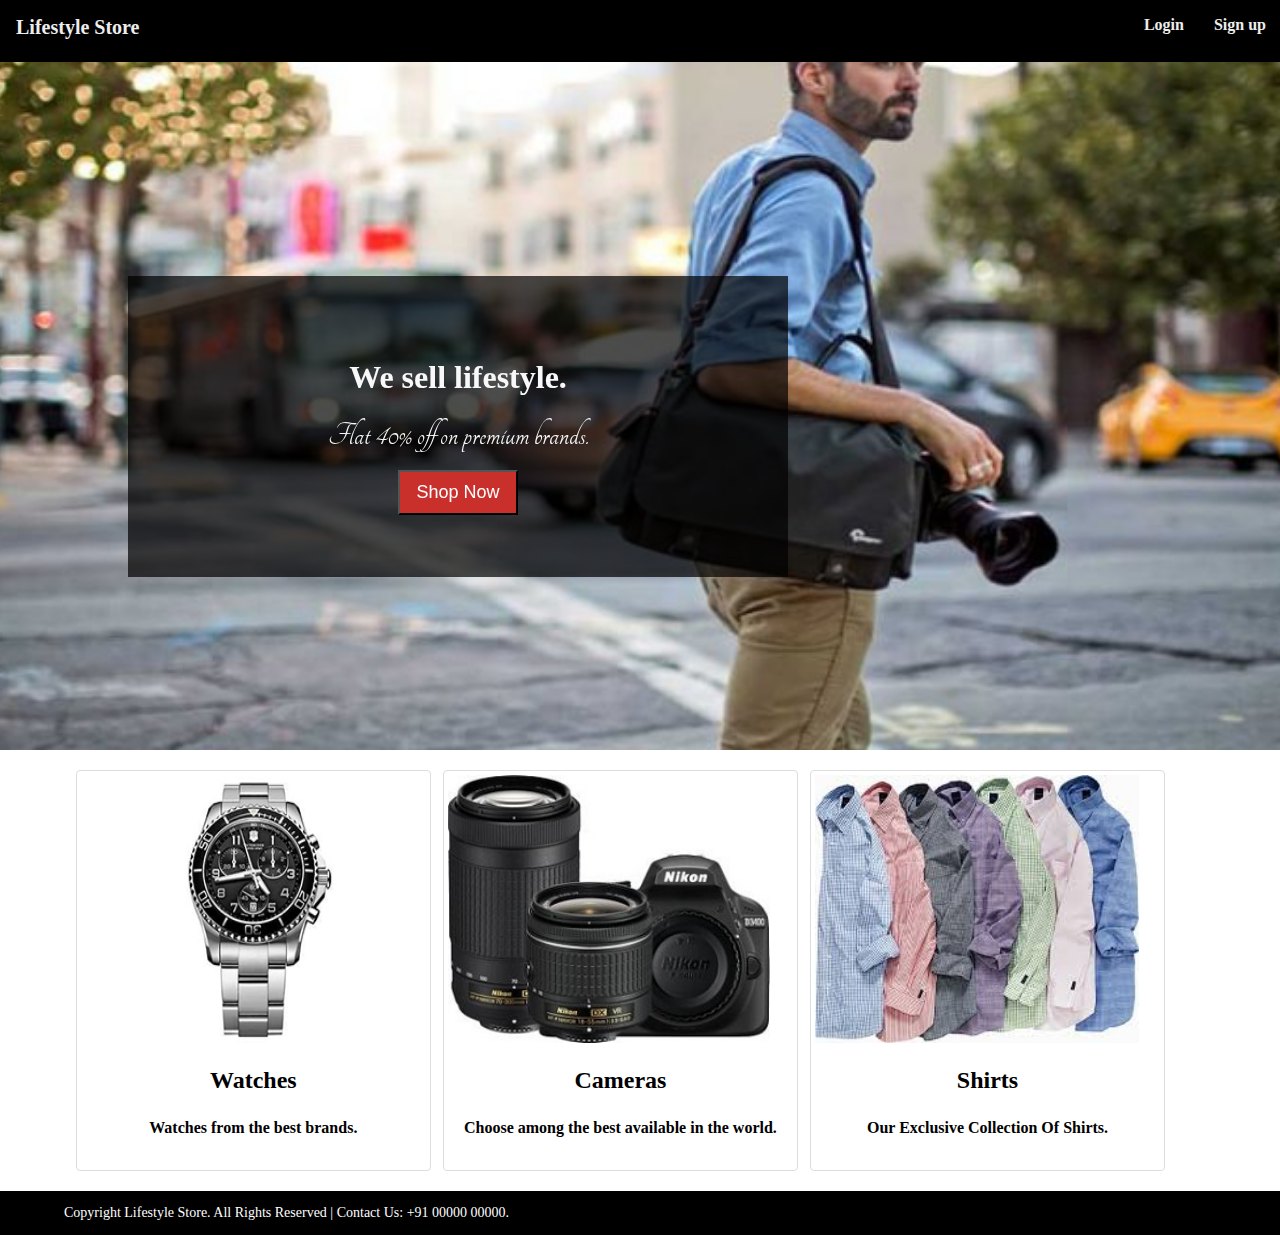
<file: index.html>
<!DOCTYPE html>
<html>
    <head>
        <title>LifeStyle Store</title>
        <meta name="viewport" content="width=device-width, initial-scale=1.0">
        <meta name="Description" content="Author: Jaswanth,
    Illustrator: P. Picture, Category: Books
    Length: 784 pages">
        <link rel="stylesheet" type="text/css" href="css/Style.css">
        <link rel="stylesheet"
        href="https://fonts.googleapis.com/css?family=Tangerine">
    </head>
    <body>
        <header> <!--  header section-->
                <div class="inner_header">
                 <div class="logo">
                    <a href="#"> Lifestyle Store</a>
                 </div>
                  <div class="header_items_link">
                     <a href="#">Sign up</a>
                    </div>
                    <div class="header_items_link">
                    <a href="#">Login</a>
                </div>
                </div>
        </header><!--end of the header section-->
        
        <div class="content">    <!--  image in the center-->
            <div class="banner-image">
                <div class="inner-banner-image">
                    <div class="banner_content">
                        <h1>We sell lifestyle.</h1>
                        <p><span>Flat 40% off on premium brands.</span> </p>
                        <button class="button" type="button">Shop Now</button> 
                    </div>  
                </div>
            </div>
        </div><!-- end of the image -->

        <div class="container"><!-- various items in the store-->
             <div class="items">   
                 <a href="#" >   
                     <img src="img/2.jpg" class="height_image" alt="">  
                     <div class="caption">                   
                         <h2>Watches</h2>             
                         <p>Watches from the best brands.</p>     
                     </div>           
                 </a>          
             </div> 
             <div class="items">   
                 <a href="#" >   
                     <img src="img/1.jpeg" class="height_image" alt="">  
                     <div class="caption">                   
                         <h2>Cameras</h2>             
                         <p>Choose among the best available in the world.</p>     
                     </div>           
                 </a>          
             </div>  
             <div class="items">   
                 <a href="#" >   
                     <img src="img/3.jpg" class="height_image" alt="">  
                     <div class="caption">                   
                         <h2>Shirts</h2>             
                         <p>Our Exclusive Collection Of Shirts.</p>     
                     </div>           
                 </a>          
             </div> 
         </div><!--end of the items in the store-->

        <footer>   <!--footer section-->
            <div class="container">
                <p>Copyright Lifestyle Store. All Rights Reserved | Contact Us: +91 00000 00000.</p>
            </div>
        </footer><!-- end of the header section-->
    </body>
</html>
</file>
<file: css/Style.css>
body{ 
    width: 100%;
    height: 100%;
    margin: 0;
} 
 
a{
    text-decoration: none;
    background-color: transparent;
    color:#ededed;
}
header{
       background-color:#000;   
       color:#fff;  
       border-color: #080808; 
       min-height: 40px;
       width: 100%;   
       border: 1px solid transparent; 
       position:fixed;
       
}
.inner_header{
    width: 100%;
    margin: auto;
}
.logo{
     float: left; 
     height: 30px; 
     padding: 15px; 
     font-size: 20px;
     font-weight: bold; 
}
.header_items_link{
      float:right;    
      height: 30px;
      padding: 15px 15px;
      font-size:16px;
      font-weight: bold; 
 
}
span{
      font-family: 'Tangerine', serif;
      font-size: 34px;
}
.content{
    min-height: 600px; 
}
.banner-image{
      padding-bottom: 50px;  
      margin-bottom: 20px;
      padding-top: 20px;
      text-align: center;  
      color: #f8f8f8;   
      background: url(../img/back_img.jpg) no-repeat center;
      background-size: cover; 
}
.inner-banner-image{
      padding-top: 20%;
      width:80%;
      margin:auto; 
}
.banner_content{
      position: relative; 
      padding-top: 6%; 
      padding-bottom: 6%;   
      overflow:hidden; 
      margin-bottom: 12%; 
      background-color: rgba(0, 0, 0, 0.7);
      max-width: 660px; 
 
}
.button{
       color: #fff;   
       background-color: #c9302c;       
       padding: 10px 16px;   
       font-size: 18px;    
 }
 .container{
       width:90%;    
       margin:auto;  
       overflow:hidden; 
 }
 .items{
        width:30%;   
        display: block;  
        padding: 4px;    
        margin-bottom: 20px;   
        line-height: 1.42857143;  
        background-color: #fff;   
        border: 1px solid #ddd;  
        border-radius: 4px;   
        float:left;   
        margin-left:1%; 
 }
 .height_image{
       display: block;   
       max-width: 100%; 
       height: auto; 
       height:268px;
 }
 .caption{
      color:#000;   
      padding:0px 10px 10px;    
      font-weight: bold;  
      text-align: center; 
 }
 footer{
      background-color: #000; 
      color:#fff;     
      font-size:14px; 
 }
 @media only screen and (max-width: 768px) /*media code for small devices*/
 {
      .items {
        width: 100%;
      }
      .content{
            min-height: 360px; 
        }
        .header_link {
            float: left;
            font-size: 14px;
            height: 50px;
            padding: 15px 5px;
            font-size: 16px;
            font-weight: bold;
        }
        
}
@media only screen and (max-width: 375px) /*media code for very small devices*/
 {
     .header_items_link{
      float:right;    
      font-size:14px;
      height: 50px;
      padding: 15px 15px;
      font-weight: bold; 
     }
        
}
@media only screen and (max-width: 320px) /*media code for very very small devices*/
 {
      .header_items_link{
      float:right;    
      font-size:12px;
      height: 50px;
      padding: 15px 15px;
      font-weight: bold;
      }
      .logo{
          font-size:15px;
      }
}
</file>
